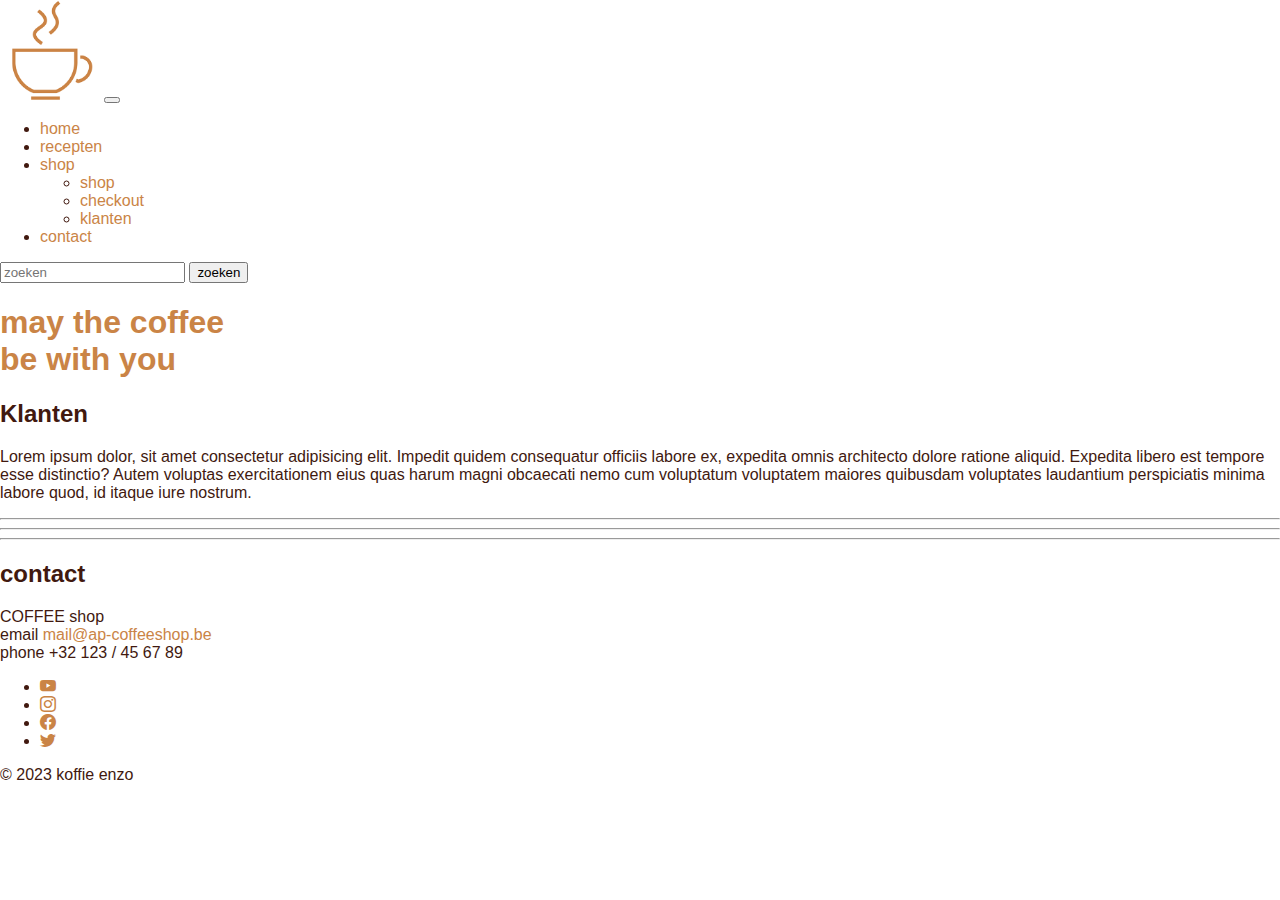
<file: klanten.html>
<!DOCTYPE html>
<html lang="nl-BE">

<head>
  <!-- Required meta tags -->
  <meta charset="UTF-8">
  <meta http-equiv="X-UA-Compatible" content="IE=edge">
  <meta name="viewport" content="width=device-width, initial-scale=1.0">
  <title>recepten</title>
  <!-- Bootstrap CSS -->
  <link href="https://cdn.jsdelivr.net/npm/bootstrap@5.3.2/dist/css/bootstrap.min.css" rel="stylesheet" integrity="sha384-T3c6CoIi6uLrA9TneNEoa7RxnatzjcDSCmG1MXxSR1GAsXEV/Dwwykc2MPK8M2HN" crossorigin="anonymous">


  <!-- Bootstrap CSS icons: https://icons.getbootstrap.com/#usage -->
  <link rel="stylesheet" href="https://cdn.jsdelivr.net/npm/bootstrap-icons@1.11.1/font/bootstrap-icons.css">
  <!-- JavaScript: Bootstrap Bundle with Popper -->
  <script defer src="https://cdn.jsdelivr.net/npm/bootstrap@5.3.2/dist/js/bootstrap.bundle.min.js" integrity="sha384-C6RzsynM9kWDrMNeT87bh95OGNyZPhcTNXj1NW7RuBCsyN/o0jlpcV8Qyq46cDfL" crossorigin="anonymous"></script>
  <!-- eigen geschreven css voor jouw html-bestand -->
  <link rel="stylesheet" href="css/style.css">
  <!-- eigen geschreven js voor de recepten -->
  <script defer src="js/script-clients.js"></script>
</head>

<body class="p-3 m-0 border-0 bd-example">
  <nav class="navbar navbar-expand-md bg-light">
    <div class="container-fluid">
      <a class="navbar-brand" href="#"><img src="./images/coffee.png" alt="Koffie & co" width="100" height="100">
      </a>
      <button class="navbar-toggler" type="button" data-bs-toggle="collapse" data-bs-target="#navbarSupportedContent"
        aria-controls="navbarSupportedContent" aria-expanded="false" aria-label="Toggle navigation">
        <span class="navbar-toggler-icon"></span>
      </button>
      <div class="collapse navbar-collapse" id="navbarSupportedContent">
        <ul class="navbar-nav me-auto mb-2 mb-lg-0">
          <li class="nav-item">
            <a class="nav-link active" aria-current="page" href="index.html">home</a>
          </li>
          <li class="nav-item">
            <a class="nav-link" href="recepten.html">recepten</a>
          </li>
          <li class="nav-item dropdown">
            <a class="nav-link dropdown-toggle" href="shop.html" role="button" data-bs-toggle="dropdown" aria-expanded="false">
              shop
            </a>
            <ul class="dropdown-menu">
              <li><a class="dropdown-item" href="shop.html">shop</a></li>
              <li><a class="dropdown-item" href="checkout.html">checkout</a></li>
              <li><a class="dropdown-item" href="klanten.html">klanten</a></li>
            </ul>
          </li>
          <li class="nav-item">
            <a class="nav-link" href="contact.html">contact</a>
          </li>
        </ul>
        <form class="d-flex" role="search">
          <input class="form-control me-2" type="search" placeholder="zoeken" aria-label="Search">
          <button class="btn btn-sm btn-outline-secondary" type="submit">zoeken</button>
        </form>
      </div>
    </div>
  </nav>

  <header class="row m-5">
    <h1 class="col display-2 koffiebruin text-center">may the coffee<br>be with you</h1>
  </header>

  <div class="container">
    <div class="row">
      <main class="col-md-9 pe-3">
        <section class="row">
          <article class="col-12 mb-3">
            <h2 class="text-uppercase fs-4 fw-bolder pt-3">Klanten</h2>
            <p>Lorem ipsum dolor, sit amet consectetur adipisicing elit. Impedit quidem consequatur officiis labore
              ex, expedita omnis architecto dolore ratione aliquid. Expedita libero est tempore esse distinctio?
              Autem voluptas exercitationem eius quas harum magni obcaecati nemo cum voluptatum voluptatem maiores
              quibusdam voluptates laudantium perspiciatis minima labore quod, id itaque iure nostrum.</p>
          </article>
          <hr>

          <section id="clients" class="row">
            <!-- JavaScript laadt recepten in met een API, in een Bootstrap-accordion-->
          </section>

          <hr class="mb-3 p-3">

        </section>
        <hr>
      </main>

      <aside class="col-md-3 border-start ps-5"">
      <h2 class=" text-uppercase fs-4 fw-bolder pt-3">contact</h2>
        <p>COFFEE shop<br>
          email <a href="mailto:mail@ap-coffeeshop.be">mail@ap-coffeeshop.be</a><br>
          phone +32 123 / 45 67 89</p>
        <ul class="list-inline socials">
          <li class="list-inline-item">
            <a href="https://www.youtube.com" target="_blank">
              <i class="bi bi-youtube koffiebruin fs-3"></i>
            </a>
          </li>
          <li class="list-inline-item">
            <a href="https://www.instagram.com" target="_blank">
              <i class="bi bi-instagram koffiebruin fs-3"></i>
            </a>
          </li>
          <li class="list-inline-item">
            <a href="https://www.facebook.com" target="_blank">
              <i class="bi bi-facebook koffiebruin fs-3"></i>
            </a>
          </li>
          <li class="list-inline-item">
            <a href="https://twitter.com/" target="_blank">
              <i class="bi bi-twitter koffiebruin fs-3"></i>
            </a>
          </li>
        </ul>
      </aside>

    </div>
  </div>

  <footer class="container-fluid text-center h6 small p-4">&copy; 2023 koffie enzo</footer>
</body>

</html>
</file>
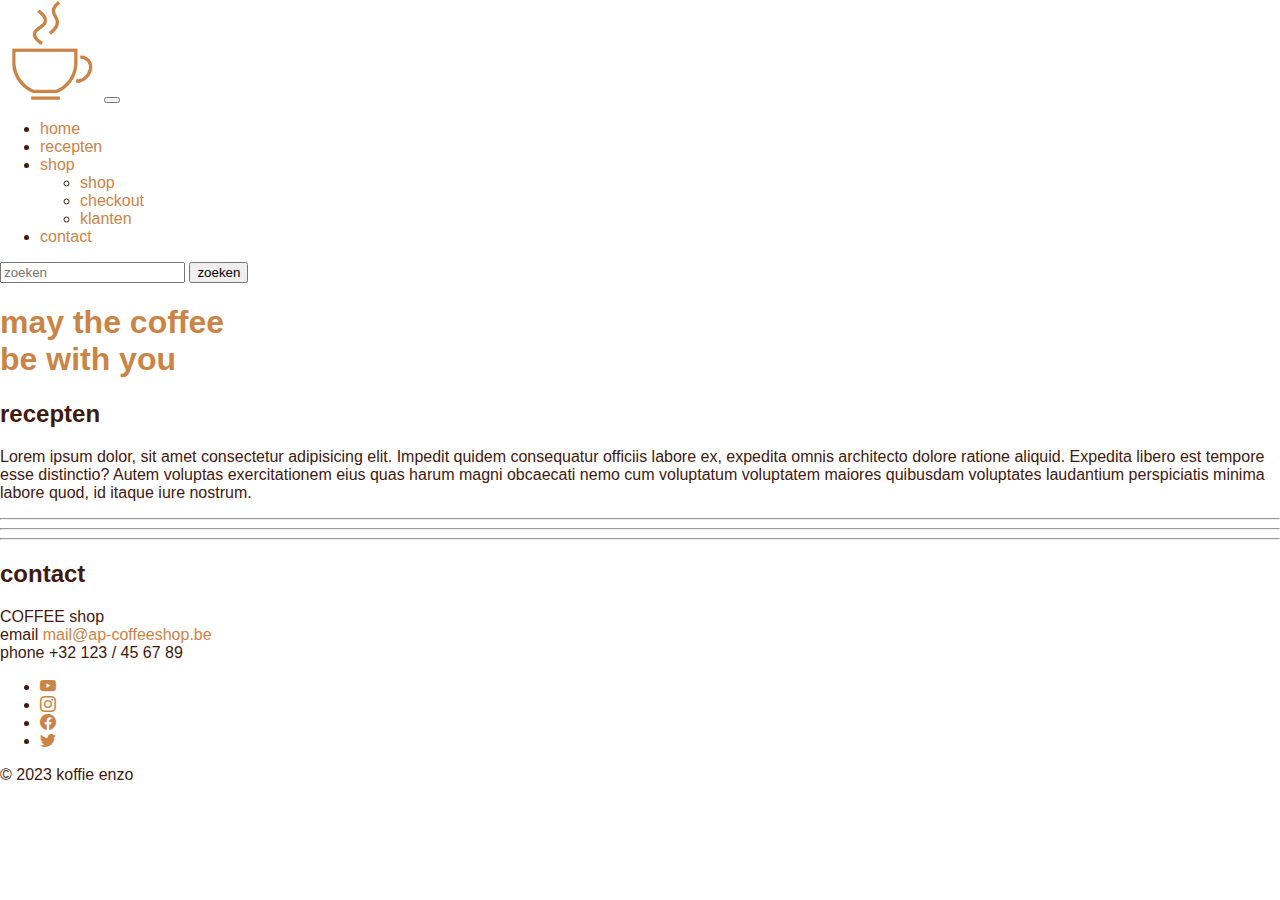
<file: recepten.html>
<!DOCTYPE html>
<html lang="nl-BE">

<head>
  <!-- Required meta tags -->
  <meta charset="UTF-8">
  <meta http-equiv="X-UA-Compatible" content="IE=edge">
  <meta name="viewport" content="width=device-width, initial-scale=1.0">
  <title>recepten</title>
  <!-- Bootstrap CSS -->
  <link href="https://cdn.jsdelivr.net/npm/bootstrap@5.3.2/dist/css/bootstrap.min.css" rel="stylesheet" integrity="sha384-T3c6CoIi6uLrA9TneNEoa7RxnatzjcDSCmG1MXxSR1GAsXEV/Dwwykc2MPK8M2HN" crossorigin="anonymous">


  <!-- Bootstrap CSS icons: https://icons.getbootstrap.com/#usage -->
  <link rel="stylesheet" href="https://cdn.jsdelivr.net/npm/bootstrap-icons@1.11.1/font/bootstrap-icons.css">
  <!-- JavaScript: Bootstrap Bundle with Popper -->
  <script defer src="https://cdn.jsdelivr.net/npm/bootstrap@5.3.2/dist/js/bootstrap.bundle.min.js" integrity="sha384-C6RzsynM9kWDrMNeT87bh95OGNyZPhcTNXj1NW7RuBCsyN/o0jlpcV8Qyq46cDfL" crossorigin="anonymous"></script>
  <!-- eigen geschreven css voor jouw html-bestand -->
  <link rel="stylesheet" href="css/style.css">
  <!-- eigen geschreven js voor de recepten -->
  <script defer src="js/script-recepten.js"></script>
</head>

<body class="p-3 m-0 border-0 bd-example">
  <nav class="navbar navbar-expand-md bg-light">
    <div class="container-fluid">
      <a class="navbar-brand" href="#"><img src="./images/coffee.png" alt="Koffie & co" width="100" height="100">
      </a>
      <button class="navbar-toggler" type="button" data-bs-toggle="collapse" data-bs-target="#navbarSupportedContent"
        aria-controls="navbarSupportedContent" aria-expanded="false" aria-label="Toggle navigation">
        <span class="navbar-toggler-icon"></span>
      </button>
      <div class="collapse navbar-collapse" id="navbarSupportedContent">
        <ul class="navbar-nav me-auto mb-2 mb-lg-0">
          <li class="nav-item">
            <a class="nav-link active" aria-current="page" href="index.html">home</a>
          </li>
          <li class="nav-item">
            <a class="nav-link" href="recepten.html">recepten</a>
          </li>
          <li class="nav-item dropdown">
            <a class="nav-link dropdown-toggle" href="shop.html" role="button" data-bs-toggle="dropdown" aria-expanded="false">
              shop
            </a>
            <ul class="dropdown-menu">
              <li><a class="dropdown-item" href="shop.html">shop</a></li>
              <li><a class="dropdown-item" href="checkout.html">checkout</a></li>
              <li><a class="dropdown-item" href="klanten.html">klanten</a></li>
            </ul>
          </li>
          <li class="nav-item">
            <a class="nav-link" href="contact.html">contact</a>
          </li>
        </ul>
        <form class="d-flex" role="search">
          <input class="form-control me-2" type="search" placeholder="zoeken" aria-label="Search">
          <button class="btn btn-sm btn-outline-secondary" type="submit">zoeken</button>
        </form>
      </div>
    </div>
  </nav>

  <header class="row m-5">
    <h1 class="col display-2 koffiebruin text-center">may the coffee<br>be with you</h1>
  </header>

  <div class="container">
    <div class="row">
      <main class="col-md-9 pe-3">
        <section class="row">
          <article class="col-12 mb-3">
            <h2 class="text-uppercase fs-4 fw-bolder pt-3">recepten</h2>
            <p>Lorem ipsum dolor, sit amet consectetur adipisicing elit. Impedit quidem consequatur officiis labore
              ex, expedita omnis architecto dolore ratione aliquid. Expedita libero est tempore esse distinctio?
              Autem voluptas exercitationem eius quas harum magni obcaecati nemo cum voluptatum voluptatem maiores
              quibusdam voluptates laudantium perspiciatis minima labore quod, id itaque iure nostrum.</p>
          </article>
          <hr>

          <section id="recepten" class="row">
            <!-- JavaScript laadt recepten in met een API, in een Bootstrap-accordion-->
          </section>

          <hr class="mb-3 p-3">

        </section>
        <hr>
      </main>

      <aside class="col-md-3 border-start ps-5"">
      <h2 class=" text-uppercase fs-4 fw-bolder pt-3">contact</h2>
        <p>COFFEE shop<br>
          email <a href="mailto:mail@ap-coffeeshop.be">mail@ap-coffeeshop.be</a><br>
          phone +32 123 / 45 67 89</p>
        <ul class="list-inline socials">
          <li class="list-inline-item">
            <a href="https://www.youtube.com" target="_blank">
              <i class="bi bi-youtube koffiebruin fs-3"></i>
            </a>
          </li>
          <li class="list-inline-item">
            <a href="https://www.instagram.com" target="_blank">
              <i class="bi bi-instagram koffiebruin fs-3"></i>
            </a>
          </li>
          <li class="list-inline-item">
            <a href="https://www.facebook.com" target="_blank">
              <i class="bi bi-facebook koffiebruin fs-3"></i>
            </a>
          </li>
          <li class="list-inline-item">
            <a href="https://twitter.com/" target="_blank">
              <i class="bi bi-twitter koffiebruin fs-3"></i>
            </a>
          </li>
        </ul>
      </aside>

    </div>
  </div>

  <footer class="container-fluid text-center h6 small p-4">&copy; 2023 koffie enzo</footer>
</body>

</html>
</file>
<file: css/style.css>
html, body {
  box-sizing: border-box;
  background-color: #fff;
  margin: 0;
  padding: 0;
  font-family: Arial, Helvetica, sans-serif;
  color: #41190f;
  height: 100%;
  width: 100%;
}
a, a:hover {
  text-decoration: none;
  color: #ca8446;
}

.koffiebruin{
  color: #ca8446;
}
h4 {
  text-transform: uppercase;
  font-weight: bolder;
  
}
h6{
  color : #41190f;
}
.justify { 
  text-align: justify; 
}

.accordion-button:not(.collapsed) {
  color: #ca8446;
  background-color: #fff;
}
.img-small{
  padding: 0 20px 20px 0;
  width: 100px;
  height: 100px;
}
</file>
